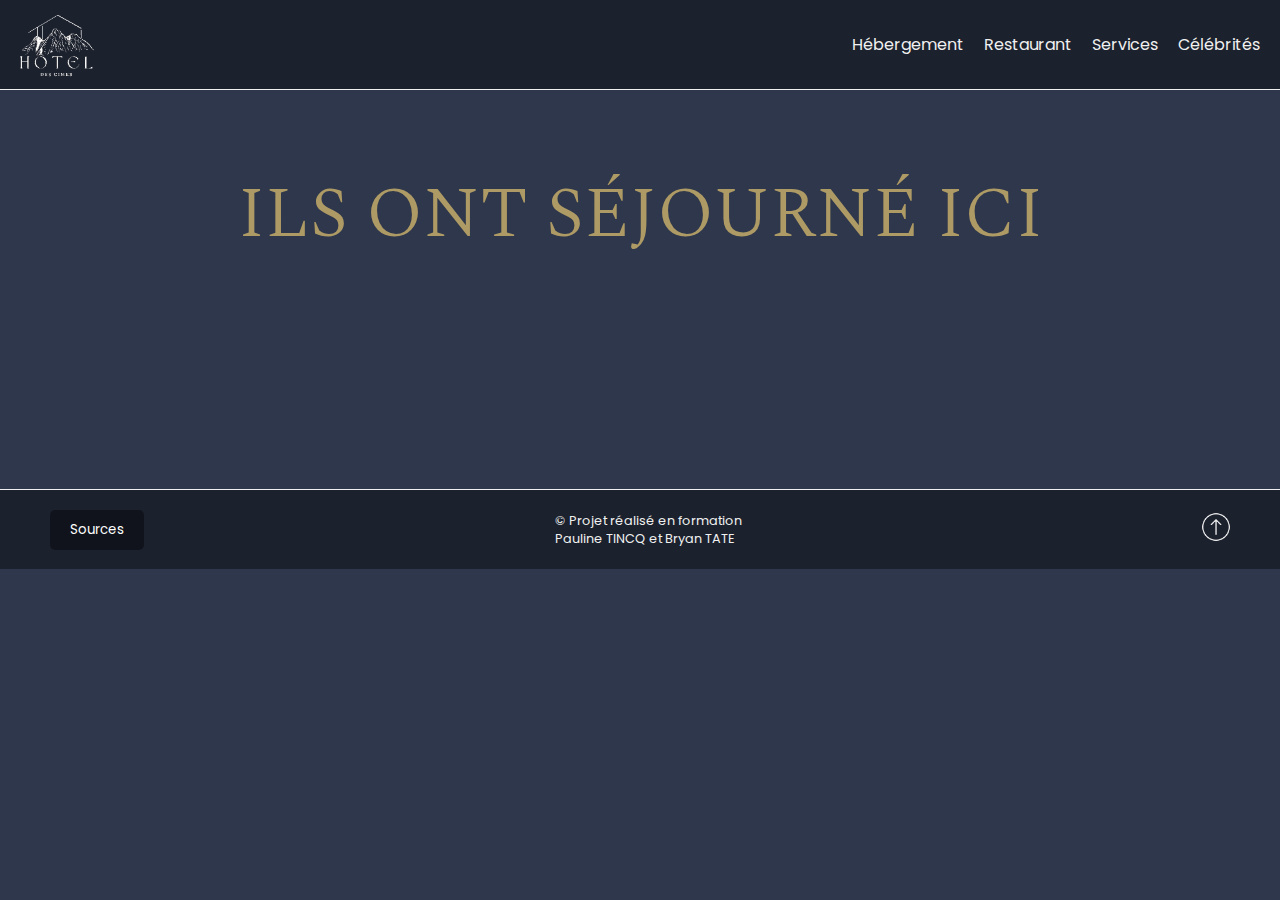
<file: html/celebrite.html>
<!DOCTYPE html>
<html lang="fr-FR">
<head>
    <meta charset="UTF-8">
    <meta name="viewport" content="width=device-width, initial-scale=1.0">
    <link rel="stylesheet" href="../CSS/celebrite.css">
    <title>Témoignages</title>
</head>
<body id="top">


    <!-- <nav class="navbar dark-mode" role="navigation">  -->

    <nav class="navbar transparent-mode" role="navigation"> 
        
        <button class="burger">
            <span class="bar"></span>
        </button>
        
     <div class="navbar_logo"> <a href="../index.html"> <img src="../Images/Logo2.png"></a> </div>

      <ul class="navbar_links">
        <li class="navbar_link second"><a href="./hebergement.html">Hébergement</a></li>
        <li class="navbar_link third"><a href="./restauration.html">Restaurant</a></li>
        <li class="navbar_link four"><a href="./service.html">Services</a></li>
        <li class="navbar_link fifth"><a href="./celebrite.html">Célébrités</a></li>
      </ul>
    </nav>

   
   <h1>ILS ONT SÉJOURNÉ ICI</h1>
   
   
    <section id="celebrity"></section>
     
    
    
    
    
    
    <footer>
      <div class="links_footer">
        <a href="https://chatgpt.com/"> Chat GPT </a>
        <a href="https://icones8.fr/"> Icons8 </a>
        <a href="https://fonts.google.com/"> Google Fonts </a>
        <a href="https://unsplash.com/fr"> Unsplash </a>
        <a href="https://www.pexels.com/fr-fr/"> Pexels </a>
        <a href="https://ideogram.ai/t/explore"> Ideogram </a>
        <!-- <a href="https://new.express.adobe.com/"> Adobe Express </a> -->
      </div>
      
      <button class="footer_btn" >Sources</button>
      <p class="txt_footer"> © Projet réalisé en formation 
      <br> Pauline TINCQ et Bryan TATE</p>

      <div class="fleche_footer"><a href="#top"><img src="../Images/fleche_footer.png" alt=""></a></div>
</footer>
    <script src="../js/celebrite.js"></script>
</body>
</html>
</file>
<file: CSS/celebrite.css>
/* Fonts */
@import url('https://fonts.googleapis.com/css2?family=Poppins:wght@200&display=swap');
@import url('https://fonts.googleapis.com/css2?family=Spectral+SC:ital,wght@0,200;0,300;0,400;0,500;0,600;0,700;0,800;1,200;1,300;1,400;1,500;1,600;1,700;1,800&display=swap');


/* Variables */
:root {
    --font-size:1rem; 
    --couleur-transparente: rgba(0, 0, 0, 0.4)
}

.light-mode {
    --navbar-color : #222;
    --navbar-bg-color: #F0F0F0;
}

.dark-mode {
    --navbar-color : #FFF;
    --navbar-bg-color: #000;
}

.transparent-mode {
    --navbar-color : #F0F0F0;
    --navbar-bg-color : var(--couleur-transparente)
}


* {
  box-sizing: border-box;
  margin: 0;
  padding: 0;
  outline: none;
}

ul {
  list-style: none;
}

body {
    color: #AE9A64;
  font-family: 'Poppins', sans-serif;
  background-color: #2e374c;
  scroll-behavior: smooth;
  font-size: var(--font-size);
}

h1 {
  font-family: "Spectral SC", serif;
  font-weight: 300;
  font-size: 4.5rem;
  padding: 20px;
  text-align: center;
  color: var(--main-color);
  padding: 50px;
  margin: 20px 0;
}

#celebrity {
  display: flex;
  flex-wrap: wrap;
  justify-content: center;
  gap: 40px;
  padding-bottom: 150px;
}

.celebre {
  width: 25%;
  margin: 10px;
  text-align: center;
}

#celebrite-content {
  position: relative;
  border: 1px solid var(--main-color);
  border-radius: 10px;
  color: #fff;
  overflow: hidden;
  transition: 0.3s ease;
}

#celebrite-content img {
  width: 100%;
  height: 300px;
  object-fit: cover;
  border-bottom: 1px solid var(--main-color);
  border-radius: 10px 10px 0 0;
  transition: filter 0.3s ease;
}

#celebrite-content .nom {
  font-family: "Spectral SC", serif;
  font-size: 1.2rem;
  padding: 10px;
  transition: visibility 0.3s ease;
}

#celebrite-content .avis {
  position: absolute;
  top: 0;
  left: 0;
  width: 100%;
  height: 100%;
  padding: 15% 10px 0 10px;
  background-color: var(--couleur-transparente);
  text-align: center;
  font-size: 1.1rem;
  font-weight: bold;
  visibility: hidden;
  opacity: 0;
  transition: opacity 0.3s ease;
}

#celebrite-content:hover img {
  filter: blur(3px);
}

#celebrite-content:hover .nom {
  visibility: hidden;
}

#celebrite-content:hover .avis {
  visibility: visible;
  opacity: 1;
}


/* Navbar */
.navbar {
    position: relative;
    display: flex;
    align-items: center;
    justify-content: space-between;
    height: 90px;
    padding: 10px;
    color: var(--navbar-color);
    background:var(--navbar-bg-color);
    border-bottom: 1px solid #F0F0F0;
}

.navbar_logo {
    padding: 0px 5px;
    height: 100%;
}

.navbar_logo img {
    height: 100%;
}
.navbar_links {
    display: flex;
}

.navbar_link {
    padding: 0 10px;
}

.navbar_link > a {
    text-decoration: none;
    color: var(--navbar-color);
}

.burger {
    display: none; /* le menu se colle à droite*/
}

/* Small devices (petits écrans) */
@media screen and (max-width:767px) {
 .navbar_links {
        display: flex;
        flex-direction: column;
        max-width: 48%; 
        height: auto; /* Ajuster la hauteur automatiquement */
        position: absolute;
        top: 90px; /* Placer la liste sous la navbar */
        left:10px; /* Positionner à gauche */
        background: var(--navbar-bg-color);
        opacity: 0;
        visibility: hidden;
        transition: opacity 0.5s ease-in-out, visibility 0s 0.5s;
        border-radius: 5px;
        overflow-wrap: break-word; 
        z-index: 9999; 
    }
    
    .show-nav .navbar_links {
        opacity: 1;
        visibility: visible;
        transition: opacity 0.5s ease-in-out;
    }

    .navbar_link {
        opacity: 0;
        transform: translateX(-50px); /* Les éléments arrivent par le bas */
        transition: transform 0.5s ease-in-out, opacity 0.5s ease-in-out;
    }

    .show-nav .navbar_link {
        opacity: 1;
        transform: translateY(0); /* Animation des liens */
    }

    .navbar_link > a {
        display: block;
        padding: 1rem;
        font-size: 1.2rem;
        transition: all .4s ease-in-out;
    }
    
    .navbar_link > a:hover {
        padding-right: 2rem;
        letter-spacing: 3px;
        color: #AE9A64;
    }

    .celebre {
        width: 80%;
        margin: 10px 0;
    }

    
    /* Toggle menu (menu de basculement) */
    .burger {
        display: block;
        position: relative;
        padding-left: 10px;
        width: 45px;
        height: 45px;
        border: none;
        background: transparent;
        cursor: pointer;
    }
    .bar {
        display: block;
        width: 25px;
        height: 2px;
        background: var(--navbar-color);
        border-radius: 3px;
        transition: all .5s ease-in-out;
    }

    .show-nav .bar {
        width: 0;
        background: transparent;
    }
    .bar::before, .bar::after {
        content: "";
        display: block;
        width: 25px;
        height: 2px;
        padding-left: 0px;
        position: absolute;
        left: 10;
        background: var(--navbar-color);
        border-radius: 3px;
        transition:all .5s ease-in-out;
    }
    
    .bar::before {
        transform: translateY(-12px);
    }

    .show-nav .bar::before {
        transform: rotate(45deg);
    }
    
    .bar::after {
        transform: translateY(12px);
    }
    
    .show-nav .bar::after {
        transform: rotate(-45deg);
    }

    /*body*/

    h1 {
        font-size: 3rem;
        padding: 50px;
        margin-bottom: 10px;
    }
}

/* Animations */
.show-nav .first {
    transition: all 0.5s ease-out;
}
.show-nav .second {
    transition: all 0.6s ease-out;
}
.show-nav .third {
    transition: all 0.7s ease-out;
}
.show-nav .four {
    transition: all 0.8s ease-out;
}
.show-nav .fifth {
    transition: all 0.9s ease-out;
}



/* médium devices (écrans moyens) */
@media screen and (min-width:768px) {
    .navbar_link > a::after {
        display: block;
        content: "";
        width:0;
        height: 1px;
        background: var(--navbar-color);
        transition:width .4s;
    }
     .navbar_link:hover > a::after {
         width: 100%;
     }

     .links_footer {
        left: 17%
     }
}



/* Footer */
footer {
    position: relative;   /* Assurez-vous que la position soit relative ou fixed */
    height: 80px;         /* Hauteur fixe de 80px */
    width: 100%;
    display: flex;
    align-items: center;  /* Centrage vertical du contenu */
    justify-content: space-between;
    border-top: 1px solid #F0F0F0;
    background-color: var(--couleur-transparente);
    font-size: 0.8rem;
    z-index: 10; /* Pour s'assurer que le footer reste au-dessus de tout autre contenu */
    margin-top: auto; /* Cette ligne permet de forcer le footer à rester en bas si l'on utilise flexbox sur le body ou le container */
}

.links_footer {
    display: none;
    flex-direction: column;
    position: absolute;
    bottom: 100%;
    left: 50%;
    transform: translateX(-50%);
    background-color: var(--couleur-transparente);
    padding: 20px;
    border-radius: 5px;
    box-shadow: 0 4px 10px rgba(0, 0, 0, 0.3);
    width: 200px;
    margin-bottom: 10px;
    z-index: 1000;
}

.show_links {
    display: flex;
}

.links_footer a {
    display: block;
    color: #F0F0F0;
    font-weight: 800;
    text-decoration: none;
    padding: 8px 0;
    font-size: 1rem;
    transition: color 0.3s ease, padding-right 0.3s ease;
}

.links_footer a:hover {
    color: #AE9A64;
    padding-right: 10px;
}

.links_footer a::after {
    content: "";
    display: block;
    width: 0;
    height: 1px;
    background: var(--navbar-color);
    transition: width 0.3s ease-in-out;
}

.links_footer a:hover::after {
    width: 100%;
}

.footer_btn {
    font-family: 'Poppins', sans-serif;
    background-color: var(--couleur-transparente);
    color: #fff;
    padding: 10px 20px;
    margin-left: 50px;
    border: none;
    cursor: pointer;
    border-radius: 5px;
    transition: background-color 0.3s;
}

.txt_footer {
    display: flex;
    align-items: center;
    justify-content: center;
    color: #F0F0F0;
    width: 40%;
    height: 100%;
    padding: 20px 0;
}

.fleche_footer {
    display: flex;
    align-items: center;
    justify-content: center;
    width: 10%;
    padding: 0px 5px;
    height: 50px;
}

.fleche_footer img {
    height: 30px; 
    width: auto;  
}
</file>
